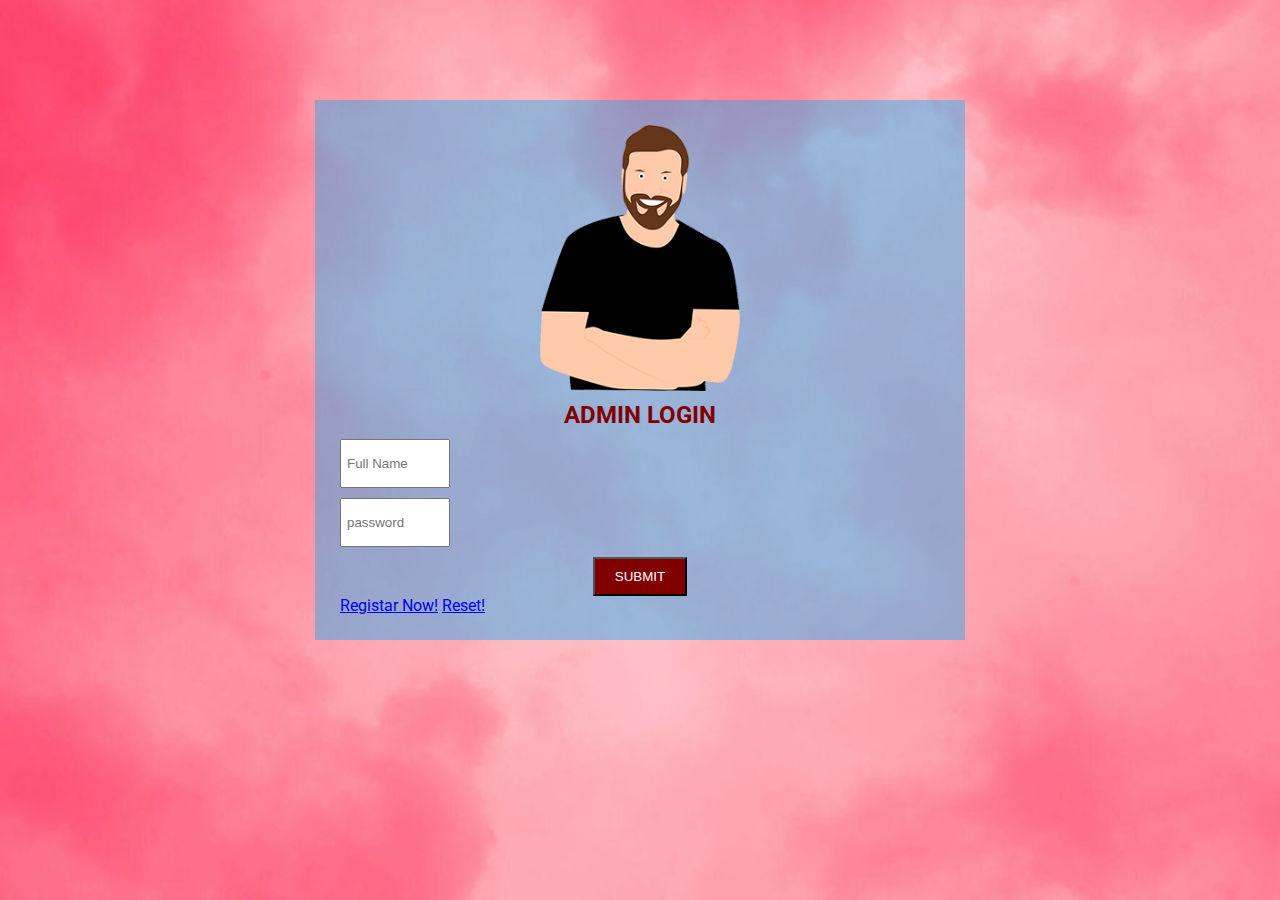
<file: index.html>
<!DOCTYPE html>
<html>
<head>
	
	<title>second class!</title>
	
	<!-- google fonts -->
		<link rel="preconnect" href="https://fonts.googleapis.com">
        <link rel="preconnect" href="https://fonts.gstatic.com" crossorigin>
        <link href="https://fonts.googleapis.com/css2?family=Roboto:ital,wght@0,400;1,100;1,400&display=swap" rel="stylesheet">

        <!-- theme css -->
        <link rel="stylesheet" type="text/css" href="css/style.css">

</head>
<body>
	<div class="container">
		<div class="login-section">
	
		<img src="img/admin.png">
		<h2>Admin Login</h2>
		<form>
			<input type="text" placeholder="Full Name" class="from-control"><br>
			<input type="password" placeholder="password" class="from-control"><br>
			<input type="submit" value="submit" class="submit-button">
		</form>
		     <a href="registar.html">Registar Now!</a>
		     <a href="reset.html">Reset!</a>

		</div>
	</div>


</html>
</file>
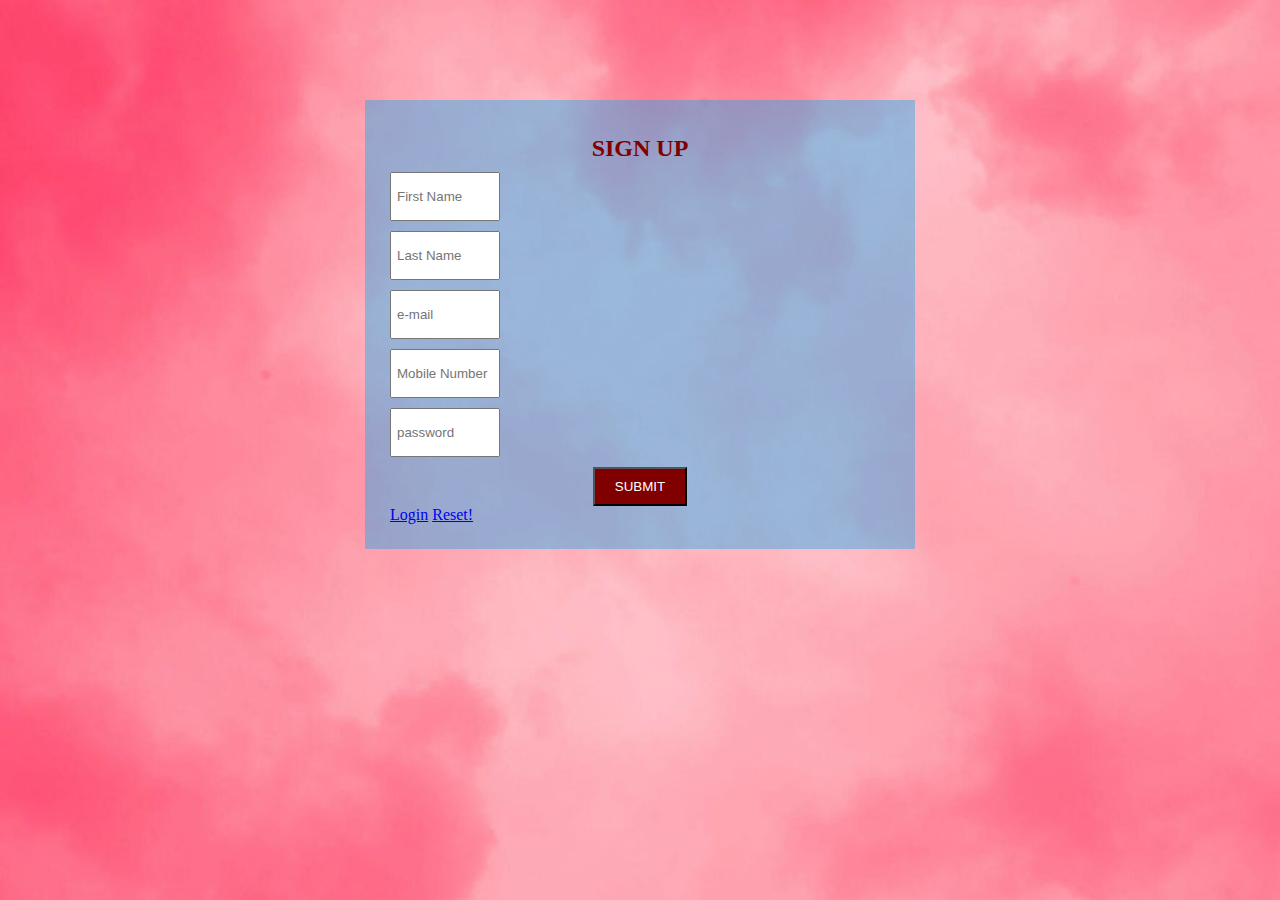
<file: registar.html>
<!DOCTYPE html>
<html>
<head>
    <title>This is registar page</title>
    <link rel="stylesheet" type="text/css" href="css/registar.css">

</head>
<body>
    <div class="container">
        <div class="login-section">
        
        <h2>Sign up</h2>
        <form>
            <input type="text" placeholder="First Name" class="from-control"><br>
            <input type="text" placeholder="Last Name" class="from-control"><br>
            <input type="text" placeholder="e-mail" class="from-control"><br>
            <input type="text" placeholder="Mobile Number" class="from-control"><br>
            <input type="password" placeholder="password" class="pass"><br>

            <input type="submit" value="submit" class="submit-button">
        </form>
             <a href="index.html">Login</a>
             <a href="reset.html">Reset!</a>

        </div>
    </div>

</body>
</html>
</file>
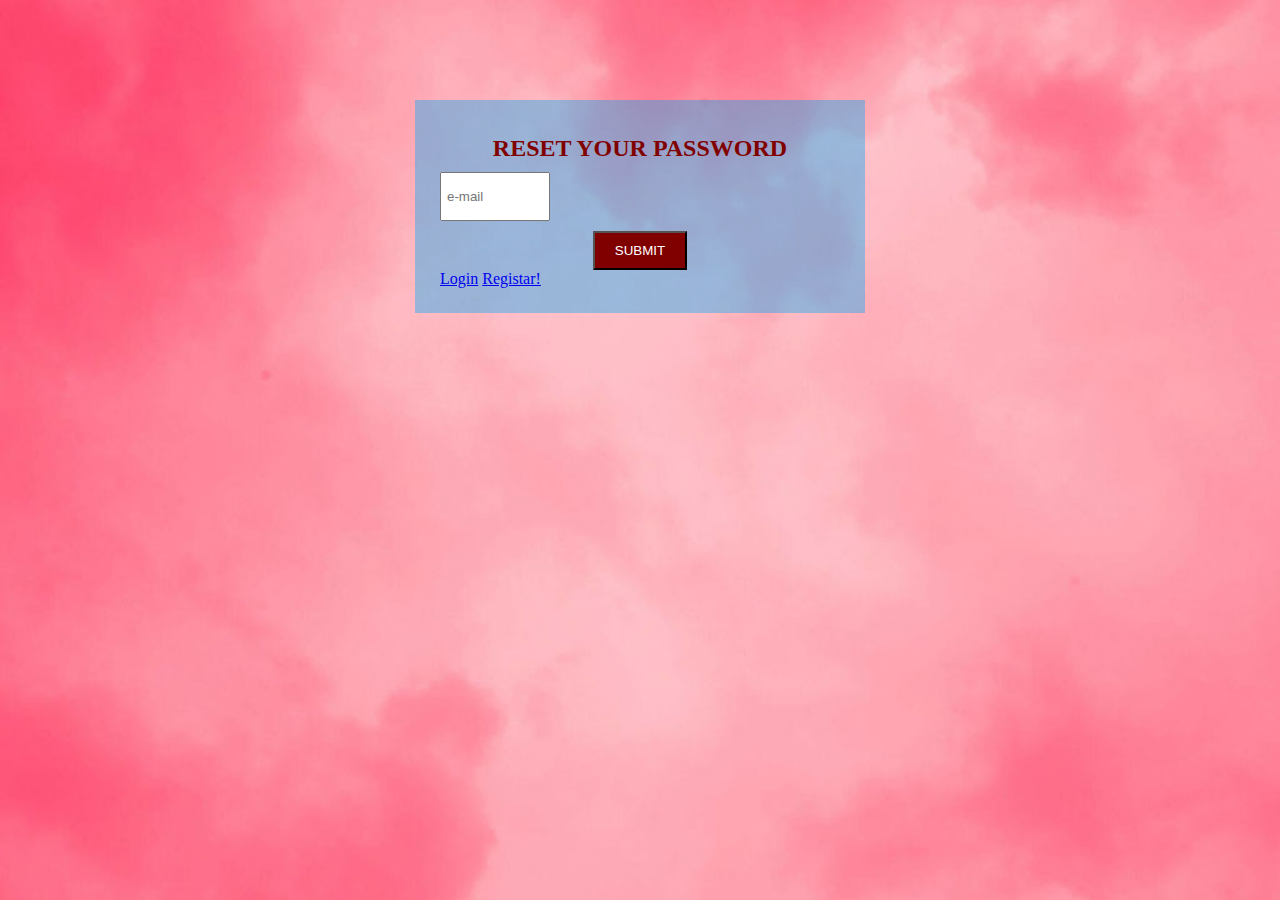
<file: reset.html>
<!DOCTYPE html>
<html>
<head>
    <title>This is registar page</title>
    <link rel="stylesheet" type="text/css" href="css/reset.css">

</head>
<body>
    <div class="container">
        <div class="login-section">
        
        <h2>Reset Your Password</h2>
        <form>
            
            <input type="text" placeholder="e-mail" class="from-control">

            <input type="submit" value="submit" class="submit-button">
        </form>
             <a href="index.html">Login</a>
             <a href="registar.html">Registar!</a>

        </div>
    </div>

</body>
</html>
</file>
<file: css/style.css>
*{
    padding: 0;
    margin: 0;
}

body{
    width: 100%;
	background: url(../img/background.jpg);
    background-size: cover;
	font-family: 'Roboto', sans-serif;
}

.container{
    padding: 100px 0px;
    width: 100%;
    display: flex;
    justify-content: center;
}

.login-section{
	background-color: #03a9f466;
    padding: 25px;
    width: 600px;
}

.login-section img{
	width: 200px;
    margin: 0px auto;
    display: block;

}

.login-section h2{
	text-align: center;
    color: maroon;
    text-transform: uppercase;
    margin: 10px 0px;
}

.from-control{
    width: 96px;
    height: 35px;
    margin-bottom: 10px;
    padding: 5px;
}

.submit-button{
    background: maroon;
    color: white;
    padding: 10px 20px;
    text-transform: uppercase;
    margin: 0 auto;
    display: block;
    cursor: pointer;
    transition: 0.4s ease-in-out;
}

.pass{
    width: 96px;
    height: 35px;
    margin-bottom: 10px;
    padding: 5px;

}

.submit-button:hover{
	box-shadow: 2px 4px 8px #ffff;

}
</file>
<file: css/registar.css>
*{
    padding: 0;
    margin: 0;
}
body{
	background: url(../img/background.jpg);
	background-size: cover;
	
}


.container{
    padding-top: 100px;
    width: 100%;
    display: flex;
    justify-content: center;
}


.login-section{
    width: 500px;
	background-color: #03a9f466;
    padding: 25px;

}

.login-section img{
	width: 200px;
    margin: 0px auto;
    display: block;

}

.login-section h2{
	text-align: center;
    color: maroon;
    text-transform: uppercase;
    margin: 10px 0px;
}

.from-control{
    width: 96px;
    height: 35px;
    margin-bottom: 10px;
    padding: 5px;
}

.submit-button{
    background: maroon;
    color: white;
    padding: 10px 20px;
    text-transform: uppercase;
    margin: 0 auto;
    display: block;
    cursor: pointer;
    transition: 0.4s ease-in-out;
}

.pass{
    width: 96px;
    height: 35px;
    margin-bottom: 10px;
    padding: 5px;

}

.submit-button:hover{
	box-shadow: 2px 4px 8px #ffff;

}
</file>
